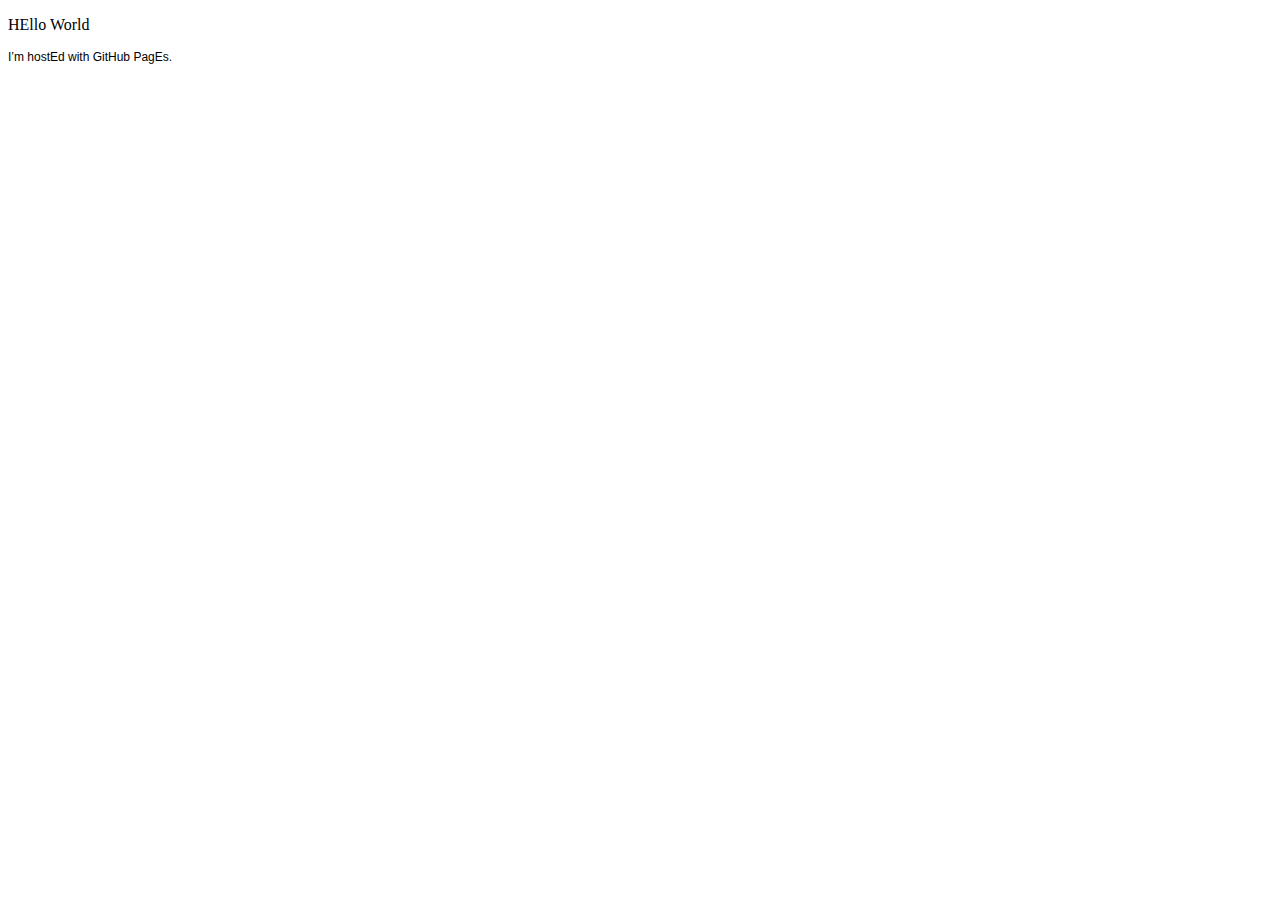
<file: index.html>
<!DOCTYPE html PUBLIC "-//W3C//DTD HTML 4.01//EN" "http://www.w3.org/TR/html4/strict.dtd">
<html>
<head>
  <meta http-equiv="Content-Type" content="text/html; charset=utf-8">
  <meta http-equiv="Content-Style-Type" content="text/css">
  <title></title>
  <meta name="Generator" content="Cocoa HTML Writer">
  <meta name="CocoaVersion" content="2113.6">
  <style type="text/css">
    p.p1 {margin: 0.0px 0.0px 0.0px 0.0px; font: 12.0px Helvetica}
  </style>
</head>
<body>
<p class="h1">HEllo World</p>
<p class="p1">I’m hostEd with GitHub PagEs.</p>
</body>
</html>
</file>
